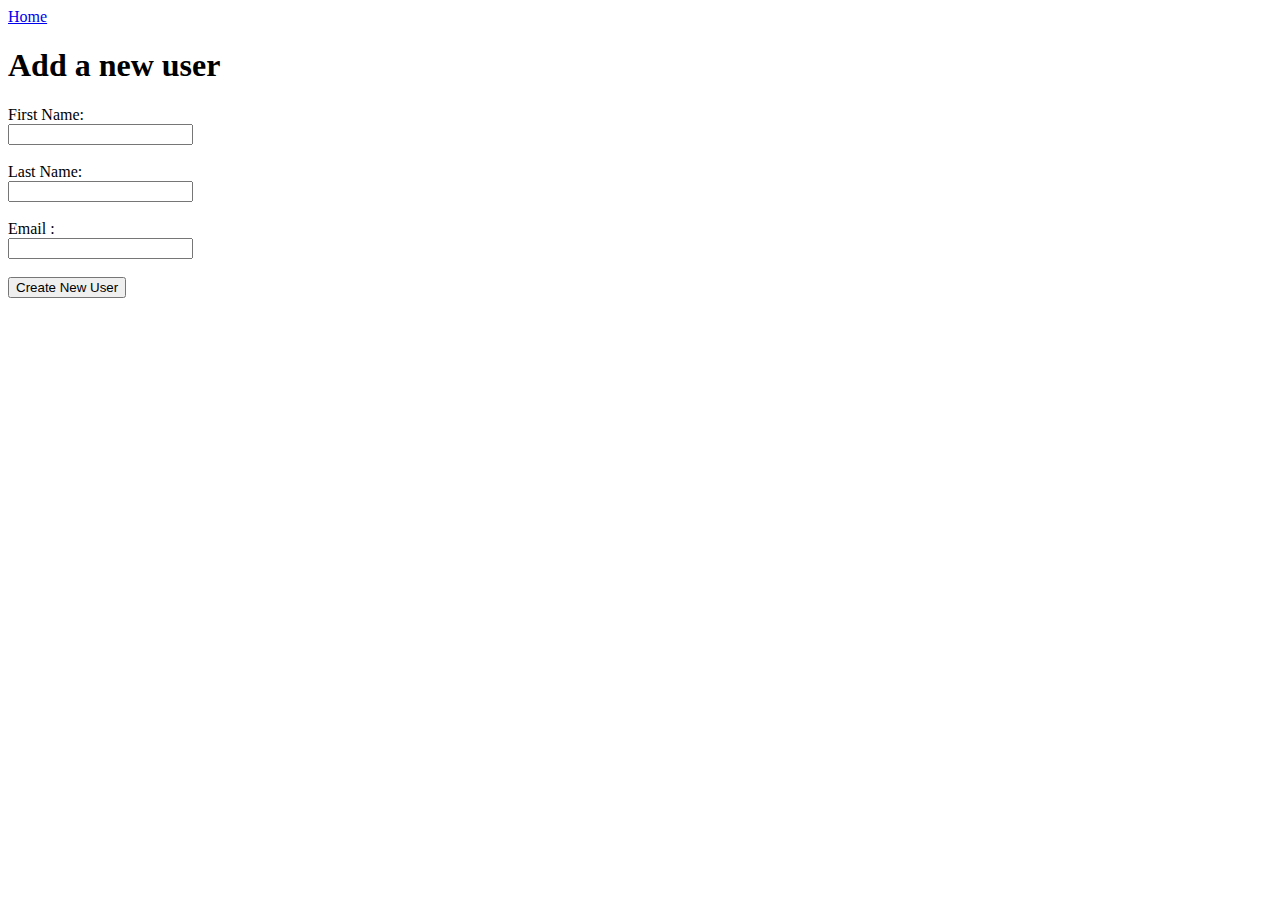
<file: templates/add.html>
<!DOCTYPE html>
<html lang="en">

<head>
    <meta charset="UTF-8">
    <meta name="viewport" content="width=device-width, initial-scale=1.0">
    <meta http-equiv="X-UA-Compatible" content="ie=edge">
    <title>Add</title>
</head>

<body>
    <a href="/">Home</a>

    <h1>Add a new user</h1>
    <form action="/create" method="POST">
        <label for="first_name">First Name: </label><br>
        <input type="text" name="first_name"><br><br>
        <label for="last_name">Last Name: </label><br>
        <input type="text" name="last_name"><br><br>
        <label for="email">Email : </label><br>
        <input type="text" name="email"><br><br>
        <input type="submit" value="Create New User">
    </form>
</body>

</html>
</file>
